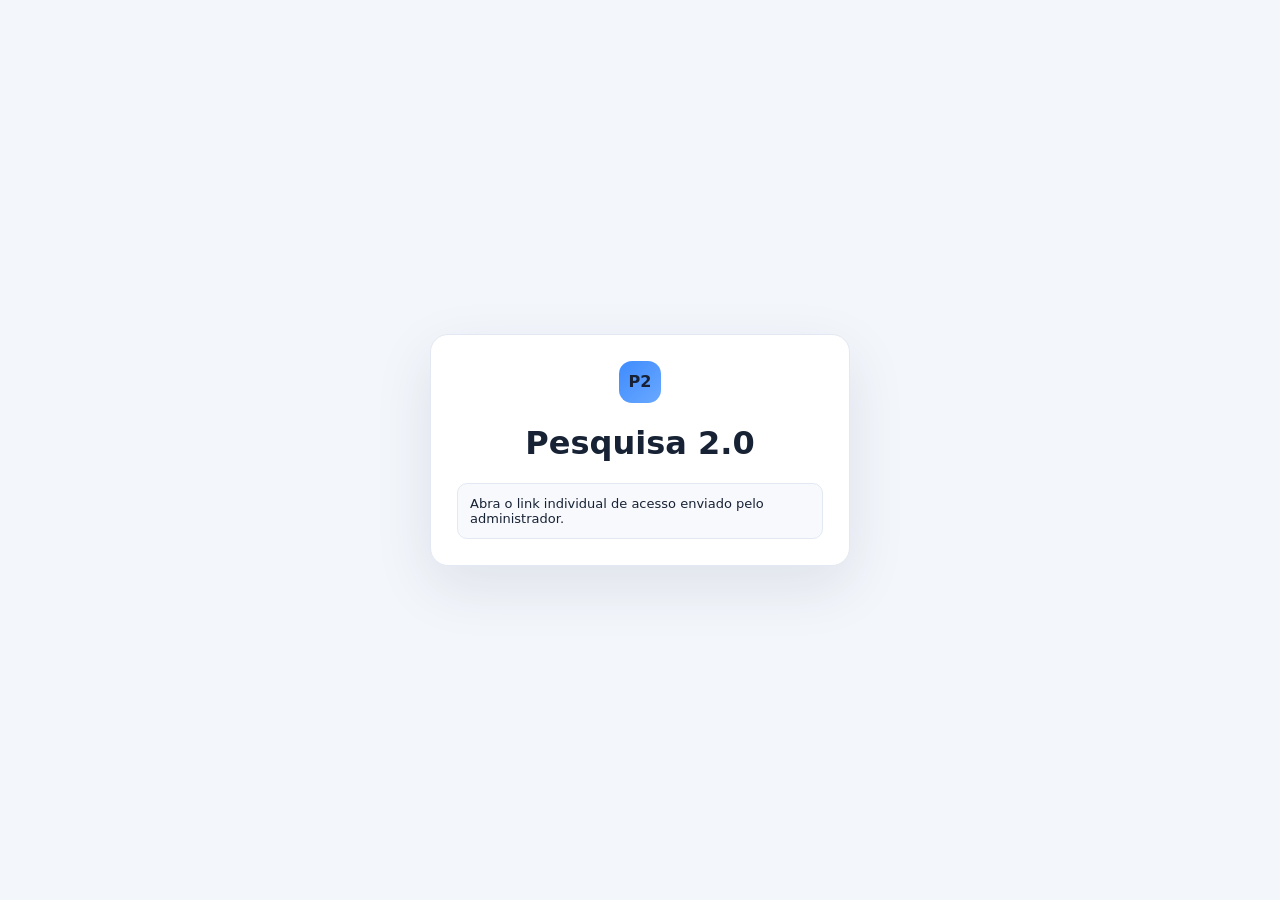
<file: index.html>
<!doctype html>
<html lang="pt-BR">
<head>
<meta charset="utf-8">
<meta name="viewport" content="width=device-width,initial-scale=1,viewport-fit=cover">
<meta name="theme-color" content="#0b1f3a">
<meta name="description" content="Pesquisa 2.0 — gestão de pesquisa de campo">
<link rel="manifest" href="./manifest.webmanifest">
<link rel="icon" href="./icon-192.svg" type="image/svg+xml">
<title>Pesquisa 2.0</title>
<style>
:root{--nav:#0b1f3a;--accent:#2f7cf6;--bg:#f3f6fb;--card:#fff;--text:#172235;--muted:#718096;--line:#e3e9f2;--ok:#168a52;--danger:#d64545}
*{box-sizing:border-box}html,body{margin:0;min-height:100%;font-family:system-ui,-apple-system,Segoe UI,sans-serif;background:var(--bg);color:var(--text)}button,input,select{font:inherit}.app{display:flex;min-height:100vh}.side{width:250px;background:linear-gradient(180deg,var(--nav),#07172c);color:#fff;position:fixed;inset:0 auto 0 0;padding:16px 12px;z-index:20;overflow:auto}.brand{display:flex;gap:10px;align-items:center;padding:8px 8px 20px}.logo{width:42px;height:42px;border-radius:13px;background:linear-gradient(135deg,#3f8cff,#69a8ff);display:grid;place-items:center;font-weight:900;flex:none}.brand small{display:block;color:#9db0c9;font-size:11px}.menu-toggle{display:none;margin-left:auto;background:#ffffff18;color:#fff;border:0;border-radius:9px;padding:8px}.nav{display:grid;gap:5px}.nav button{background:transparent;color:#cbd7e8;text-align:left;border:0;padding:12px;border-radius:11px;font-size:14px;cursor:pointer}.nav button:hover,.nav button.active{background:#ffffff19;color:#fff}.main{margin-left:250px;flex:1;min-width:0}.top{min-height:72px;background:#fff;border-bottom:1px solid var(--line);display:flex;align-items:center;justify-content:space-between;gap:15px;padding:12px 24px;position:sticky;top:0;z-index:10}.top h1{margin:0;font-size:20px}.top p{margin:3px 0 0;color:var(--muted);font-size:12px}.content{padding:22px;max-width:1450px;margin:auto}.grid{display:grid;gap:15px}.kpis{grid-template-columns:repeat(4,minmax(0,1fr))}.two{grid-template-columns:repeat(2,minmax(0,1fr))}.card{background:var(--card);border:1px solid var(--line);border-radius:16px;padding:18px;box-shadow:0 8px 25px #1027440d}.kpi{display:flex;justify-content:space-between}.value{font-size:30px;font-weight:850;margin-top:5px}.muted{color:var(--muted)}.btn{border:0;border-radius:10px;padding:10px 14px;background:#edf2f8;color:#243650;cursor:pointer}.btn:hover{filter:brightness(.98)}.primary{background:var(--accent);color:#fff}.success{background:#eaf8f1;color:#147347}.danger{background:#fff0f0;color:#a42f2f}.small{padding:7px 9px;font-size:12px}.actions{display:flex;flex-wrap:wrap;gap:8px;align-items:center}.formgrid{display:grid;grid-template-columns:repeat(2,minmax(0,1fr));gap:12px}.field label{display:block;font-size:12px;font-weight:700;margin-bottom:6px}.field input,.field select{width:100%;padding:11px;border:1px solid #d6dfeb;border-radius:10px;background:#fff;outline:none}.field input:focus,.field select:focus{border-color:var(--accent)}.table{overflow:auto;border:1px solid var(--line);border-radius:12px}.table table{width:100%;min-width:680px;border-collapse:collapse}.table th,.table td{padding:11px;border-bottom:1px solid var(--line);text-align:left;font-size:13px;vertical-align:middle}.table th{background:#f8fafc;color:#596a82;white-space:nowrap}.table tr:last-child td{border-bottom:0}.tag{padding:4px 8px;border-radius:99px;background:#eef4ff;color:#245aa8;font-size:11px;white-space:nowrap}.tag.ok{background:#eaf8f1;color:#147347}.notice{padding:12px;border-radius:10px;background:#f7f9fc;border:1px solid var(--line);font-size:13px}.notice.ok{background:#eaf8f1;border-color:#bfe8d2}.notice.err{background:#fff0f0;border-color:#ffd0d0;color:#a42f2f}.login{min-height:100vh;display:grid;place-items:center;padding:20px}.loginbox{width:min(420px,100%);background:#fff;border:1px solid var(--line);border-radius:18px;padding:26px;box-shadow:0 20px 60px #10274418}.loginbox h1{text-align:center}.loginbox .logo{margin:auto}.loginbox .field{margin-top:18px}.empty{padding:25px;text-align:center;color:var(--muted)}a.btn{text-decoration:none;display:inline-block}
@media(max-width:900px){.side{width:78px}.brand{justify-content:center}.brand>div:not(.logo){display:none}.nav button span{display:none}.nav button{text-align:center;font-size:19px}.main{margin-left:78px}.content{padding:15px}.kpis{grid-template-columns:repeat(2,minmax(0,1fr))}.two{grid-template-columns:1fr}.top{padding:11px 14px}.top .hint{display:none}.top .actions .btn:not(.primary){display:none}}
@media(max-width:620px){.side{width:0;padding:0;overflow:visible;background:transparent}.side.open{width:250px;padding:14px 12px;background:linear-gradient(180deg,var(--nav),#07172c)}.side.open .brand>div:not(.logo),.side.open .nav button span{display:block}.side.open .nav button{text-align:left;font-size:14px}.side.open .menu-toggle{display:block}.menu-toggle{display:block;position:fixed;left:9px;top:12px;z-index:30}.main{margin-left:0}.top{padding-left:55px}.content{padding:11px}.kpis{grid-template-columns:1fr 1fr}.formgrid{grid-template-columns:1fr}.card{padding:14px}.top h1{font-size:17px}.top p{font-size:11px}.top .tag{display:none}.top .actions .primary{padding:8px 10px;font-size:12px}.table table{min-width:620px}}
</style>
<link rel="stylesheet" href="./mobile.css">
</head>
<body><div id="app"></div>
<script>
const API="https://oqqksddzwrlkqnfpfshu.supabase.co/functions/v1/field-access";
const SUPABASE_URL="https://oqqksddzwrlkqnfpfshu.supabase.co";
const SUPABASE_PUBLISHABLE_KEY="sb_publishable_LcbvvhUPtobriosgVhL6GA_Akrvs8rF";
const urlParams=new URLSearchParams(location.search),requestedRole=urlParams.get("perfil")||"";let token=urlParams.get("access")||"",session=localStorage.p20_session||"",access=JSON.parse(localStorage.p20_access||"null"),data={locations:[],sections:[],assignments:[],researchers:[],sectors:[],links:[],importedBase:[]},deferredInstallPrompt=null,currentPage="",autoRefreshTimer=null,editingAssignmentId=null,pendingDeleteRequestId=null;
window.addEventListener("beforeinstallprompt",e=>{e.preventDefault();deferredInstallPrompt=e;document.dispatchEvent(new Event("p20-install-ready"))});
const $=id=>document.getElementById(id),esc=v=>String(v??"").replaceAll("&","&amp;").replaceAll("<","&lt;").replaceAll(">","&gt;").replaceAll('"',"&quot;").replaceAll("'","&#039;");
const wa=t=>"https://wa.me/?text="+encodeURIComponent(t);
async function api(action,body={},auth=true){const h={"Content-Type":"application/json"};if(auth&&session)h["x-field-session"]=session;const endpoint=(action==="import_database"||action==="list_imported_base")?"https://oqqksddzwrlkqnfpfshu.supabase.co/functions/v1/field-import":API;const r=await fetch(endpoint,{method:"POST",headers:h,cache:"no-store",body:JSON.stringify({action,...body,_v:Date.now()})});const ct=r.headers.get("content-type")||"";let j={};if(!ct.includes("application/json"))throw Error("O servidor retornou uma resposta inválida. Atualize a página e tente novamente.");try{j=await r.json()}catch{throw Error("O servidor retornou JSON inválido.")}if(!r.ok)throw Error(j.error||"Erro no servidor");return j}
async function geoData(){if(!session)return null;const r=await fetch(SUPABASE_URL+"/rest/v1/rpc/field_geo_data",{method:"POST",headers:{"Content-Type":"application/json","apikey":SUPABASE_PUBLISHABLE_KEY,"Authorization":"Bearer "+SUPABASE_PUBLISHABLE_KEY},cache:"no-store",body:JSON.stringify({p_session:session})});const j=await r.json().catch(()=>({}));if(!r.ok)throw Error(j.message||j.error||"Não foi possível carregar a base geográfica.");return j}
async function load(){data=await api("list_data",{});if(access?.role==="admin"){try{data.links=(await api("list_links")).links||[]}catch{data.links=[]}}try{const g=await geoData();if(g?.locations)data.locations=g.locations;if(access?.role==="admin"||access?.role==="researcher")data.importedBase=g?.importedBase||[]}catch{if(access?.role==="admin"||access?.role==="researcher"){try{data.importedBase=(await api("list_imported_base")).rows||[]}catch{data.importedBase=[]}}}}
function login(){document.body.innerHTML='<div class="login"><div class="loginbox"><div class="logo">P2</div><h1>Pesquisa 2.0</h1><p class="muted" style="text-align:center">Acesso seguro à pesquisa de campo</p><div id="lm"></div><div class="field"><label>Senha de acesso</label><input id="pw" type="password" value="1234"></div><br><button class="btn primary" style="width:100%" onclick="enter()">Entrar</button></div></div>';$("pw")?.addEventListener("keydown",e=>{if(e.key==="Enter")enter()})}
async function enter(){try{let j=await api("login",{link_token:token,password:$("pw").value},false);if(requestedRole&&j.access?.role!==requestedRole)throw Error("Este link é de "+(requestedRole==="researcher"?"Pesquisador":requestedRole==="director"?"Diretoria de Pesquisa":"Administrador de Pesquisa")+" e não corresponde ao acesso retornado pelo servidor.");session=j.session_token;access=j.access;localStorage.p20_session=session;localStorage.p20_access=JSON.stringify(access);localStorage.p20_link_token=token;if(access.role==="director")localStorage.p20_director_access=token;await load();goHome();startAutoRefresh()}catch(e){$("lm").innerHTML='<div class="notice err">'+esc(e.message)+"</div>"}}
function goHome(){if(access?.role==="researcher")render("cadastro");else if(access?.role==="director")render("diretoria");else render("dashboard")}
function pagesForRole(role){if(role==="admin")return ["dashboard","cadastro","setores","relatorios","pesquisadores","diretoria","importar"];if(role==="director")return ["diretoria","relatorios"];if(role==="researcher")return ["cadastro"];return []}
function goHomeOrLast(){const role=access?.role||"";let last="";try{last=localStorage.getItem("p20_last_page")||""}catch{}if(last&&pagesForRole(role).includes(last))return render(last);goHome()}
function k(t,v,i){return '<div class="card kpi"><div><div class="muted">'+t+'</div><div class="value">'+v+'</div></div><div style="font-size:24px">'+i+'</div></div>'}
function applyRoleManifest(role){const map={admin:["./manifest-admin.webmanifest","./icon-admin-192.svg","#0b1f3a"],director:["./manifest-diretoria.webmanifest","./icon-diretoria-192.svg","#168a52"],researcher:["./manifest-pesquisador.webmanifest","./icon-pesquisador-192.svg","#d88a00"]};const cfg=map[role];if(!cfg)return;const ml=document.querySelector('link[rel="manifest"]');if(ml&&ml.getAttribute("href")!==cfg[0])ml.setAttribute("href",cfg[0]);const il=document.querySelector('link[rel="icon"]');if(il&&il.getAttribute("href")!==cfg[1])il.setAttribute("href",cfg[1]);const tm=document.querySelector('meta[name="theme-color"]');if(tm)tm.setAttribute("content",cfg[2])}
function shell(title,sub,body,active){const role=access?.role||"",label=role==="admin"?"Administrador":role==="director"?"Diretoria":"Pesquisador";applyRoleManifest(role);let nav="";
if(role==="admin")nav='<button class="'+(active==="dashboard"?"active":"")+'" onclick="render(\'dashboard\')">▦ <span>Dashboard</span></button><button class="'+(active==="cadastro"?"active":"")+'" onclick="render(\'cadastro\')">＋ <span>Novo cadastro</span></button><button class="'+(active==="setores"?"active":"")+'" onclick="render(\'setores\')">◉ <span>Setores e sessões</span></button><button class="'+(active==="relatorios"?"active":"")+'" onclick="render(\'relatorios\')">▤ <span>Relatórios</span></button><button class="'+(active==="pesquisadores"?"active":"")+'" onclick="render(\'pesquisadores\')">♙ <span>Pesquisadores</span></button><button class="'+(active==="diretoria"?"active":"")+'" onclick="render(\'diretoria\')">⌂ <span>Diretoria</span></button><button class="'+(active==="importar"?"active":"")+'" onclick="render(\'importar\')">⇧ <span>Importar base</span></button>';
else if(role==="director")nav='<button class="active" onclick="render(\'diretoria\')">⌂ <span>Diretoria</span></button><button onclick="render(\'relatorios\')">▤ <span>Relatórios</span></button>';
else nav='<button class="active" onclick="render(\'cadastro\')">＋ <span>Cadastro</span></button>';
const pendingCount=(role==="admin"||role==="director")?(data.assignments||[]).filter(a=>a.delete_requested).length:0;
const pendingBanner=pendingCount?('<div class="notice" style="background:#fff3cd;border:1px solid #ffe58f;color:#7a5900;margin:0;border-radius:0;padding:10px 24px;font-weight:700;cursor:pointer" onclick="render(\'relatorios\')">⏳ '+pendingCount+' pedido(s) de exclusão aguardando sua análise — toque para ver</div>'):"";
document.body.innerHTML='<div class="app"><aside class="side"><div class="brand"><div class="logo">P2</div><div><b>Pesquisa 2.0</b><small>Pesquisa de campo</small></div><button class="menu-toggle" type="button" aria-label="Abrir menu" onclick="this.closest(\'.side\').classList.toggle(\'open\')">☰</button></div><nav class="nav">'+nav+'</nav><div style="margin-top:25px"><button class="nav button" onclick="logout()">↪ <span>Sair</span></button></div></aside><main class="main"><header class="top"><div><h1>'+title+'</h1><p>'+sub+'</p></div><div class="actions"><span class="tag">'+label+'</span><button class="btn" onclick="location.reload()">↻ Atualizar</button><button class="btn primary" onclick="installApp()">▣ Instalar '+label+'</button></div></header>'+pendingBanner+'<section class="content">'+body+'</section></main></div>'}
function installApp(){if(window.parent!==window&&typeof window.parent.__p20Install==="function"){window.parent.__p20Install();return}if(deferredInstallPrompt){deferredInstallPrompt.prompt();deferredInstallPrompt.userChoice.finally(()=>deferredInstallPrompt=null);return}alert("Abra o menu do navegador e escolha “Instalar app” ou “Adicionar à tela de início”.")}
function render(p){document.querySelector(".side")?.classList.remove("open");currentPage=p;try{localStorage.setItem("p20_last_page",p)}catch{}if(p==='dashboard')return dashboard();if(p==='cadastro')return cadastro();if(p==='setores')return setores();if(p==='relatorios')return relatorios();if(p==='pesquisadores')return pesquisadores();if(p==='diretoria')return diretoria();if(p==='importar')return importar();if(p==='entrevista')return entrevista()}
function dashboard(){shell('Dashboard','Visão geral da operação de campo','<div class="grid kpis">'+k('Cadastros',data.assignments.length,'✓')+k('Setores',data.sectors.length,'▦')+k('Escolas',data.locations.length,'⌂')+k('Sessões',data.sections.length,'◉')+'</div><br><div class="grid two"><div class="card"><h2>Pesquisa 2.0</h2><p class="muted">Gestão de pesquisadores, escolas, zonas e sessões.</p><br><div class="actions"><button class="btn primary" onclick="render(\'cadastro\')">＋ Novo cadastro</button><button class="btn" onclick="render(\'setores\')">Abrir setores e sessões</button></div></div><div class="card"><h2>Regra de alocação</h2><p>Máximo de <b>2 pessoas por sessão</b>: uma no período da manhã e uma no período da tarde.</p></div></div>','dashboard')}
function cadastro(){
editingAssignmentId=null;
const sections=data.sections||[],role=access?.role||"admin";
const opts=sections.map(s=>{const l=data.locations.find(x=>x.id===s.polling_location_id);return "<option value=\""+esc(s.id)+"\" data-zona=\""+esc(l?.zone||s.zone||"")+"\" data-escola=\""+esc(l?.school_name||"")+"\" data-sessao=\""+esc(s.section)+"\" data-sector=\""+esc(l?.sector_id||"")+"\" data-regiao=\""+esc(l?.region||"")+"\" data-cidade=\""+esc(l?.city||"")+"\" data-bairro=\""+esc(l?.neighborhood||"")+"\" data-endereco=\""+esc(l?.address||"")+"\">"+esc(s.section)+" — Zona "+esc(l?.zone||s.zone||"")+" — "+esc(l?.school_name||"")+"</option>"}).join("");
const researchers=(role==="admin"||role==="researcher")?(data.researchers||[]).map(r=>"<option value=\""+esc(r.id)+"\" data-sector=\""+esc(r.sector_id||"")+"\">"+esc(r.full_name)+" — "+esc(data.sectors.find(s=>s.id===r.sector_id)?.name||"")+"</option>").join(""):"";
const researcherField=(role==="admin"||role==="researcher")?"<div class=\"field\"><label>Pesquisador responsável *</label><select id=\"cr\" onchange=\"filterSections();renderCadImportedBase();renderCadProgress()\"><option value=\"\">Selecione o pesquisador</option>"+researchers+"</select><small class=\"muted\">"+(role==="admin"?"Selecione primeiro o pesquisador: os filtros e as listas abaixo mostrarão somente o setor dele.":"Você pode escolher somente pesquisadores do seu setor.")+"</small></div>":"";
const emptyNotice=(role==="researcher"&&!sections.length)?"<div class=\"notice\" style=\"margin-bottom:14px\">Nenhuma escola/sessão foi importada ainda para o seu setor. A lista é sincronizada automaticamente assim que o administrador importar a planilha — ou toque em “↻ Atualizar” no topo da tela.</div>":"";
const resultHint=(role==="admin"||role==="researcher")?"Sessão é obrigatória. Região, cidade, bairro, zona, escola e endereço funcionam como filtros automáticos. Selecione primeiro o pesquisador acima para limitar ao setor dele.":"Sessão é obrigatória. Região, cidade, bairro, zona, escola e endereço funcionam como filtros automáticos.";
shell("Novo cadastro","Use os dados da base para localizar a sessão. Ao filtrar por bairro, por exemplo, “Aeroporto”, somente escolas desse bairro aparecem.",
"<div class=\"card\">"+emptyNotice+"<div id=\"cm\"></div><div class=\"formgrid\">"+
"<div class=\"field\"><label>Nome da pessoa *</label><input id=\"cn\" placeholder=\"Nome completo\"></div>"+
"<div class=\"field\"><label>Telefone</label><input id=\"cp\" inputmode=\"tel\" placeholder=\"Telefone\"></div>"+
researcherField+
"<div class=\"field\"><label>Buscar região</label><input id=\"cg\" placeholder=\"Ex.: Centro\" oninput=\"filterSections()\"></div>"+
"<div class=\"field\"><label>Buscar cidade</label><input id=\"cc\" placeholder=\"Ex.: Aracaju\" oninput=\"filterSections()\"></div>"+
"<div class=\"field\"><label>Buscar bairro</label><input id=\"cbairro\" placeholder=\"Ex.: Aeroporto\" oninput=\"filterSections()\"></div>"+
"<div class=\"field\"><label>Buscar endereço</label><input id=\"cend\" placeholder=\"Rua, avenida ou número\" oninput=\"filterSections()\"></div>"+
"<div class=\"field\"><label>Buscar zona</label><input id=\"cz\" placeholder=\"Ex.: 3\" oninput=\"filterSections()\"></div>"+
"<div class=\"field\"><label>Buscar escola</label><input id=\"ce\" placeholder=\"Digite parte do nome\" oninput=\"filterSections()\"></div>"+
"<div class=\"field\"><label>Buscar sessão</label><input id=\"csBusca\" inputmode=\"text\" placeholder=\"Ex.: 103\" oninput=\"filterSections()\"></div>"+
"<div class=\"field\"><label>Resultado — clique para selecionar a sessão *</label><select id=\"cs\" size=\"6\" onchange=\"selectSectionOption()\">"+opts+"</select><small class=\"muted\">"+resultHint+"</small></div>"+
"<div class=\"field\"><label>Período *</label><select id=\"ct\"><option value=\"morning\">Manhã</option><option value=\"afternoon\">Tarde</option></select></div>"+
"</div><br><button id=\"cadSubmitBtn\" class=\"btn primary\" onclick=\"createA()\">Cadastrar</button></div><div id=\"cadProgress\"></div><div id=\"cadImportedBase\"></div>","cadastro");
initResearcherSelector();
filterSections();
renderCadImportedBase();
renderCadProgress();
}
function filterSections(){
const sel=$("cs");if(!sel)return;
const normalizeSearch=v=>String(v??"").normalize("NFD").replace(/[̀-ͯ]/g,"").toLowerCase().trim();
const session=normalizeSearch($("csBusca")?.value||"");
const zone=normalizeSearch($("cz")?.value||"");
const region=normalizeSearch($("cg")?.value||"");
const city=normalizeSearch($("cc")?.value||"");
const neighborhood=normalizeSearch($("cbairro")?.value||"");
const address=normalizeSearch($("cend")?.value||"");
const school=normalizeSearch($("ce")?.value||"");
const crSel=$("cr");
const researcherSector=(crSel&&crSel.value)?String(crSel.selectedOptions?.[0]?.dataset.sector||""):null;
const currentValue=sel.value;
const hasResearcher=!!(crSel&&crSel.value);
const filtered=(data.sections||[]).map(s=>{
const l=(data.locations||[]).find(x=>x.id===s.polling_location_id)||{};
return {s,l};
}).filter(({s,l})=>{
const matchesText=(!session||normalizeSearch(s.section).includes(session))
&&(!region||normalizeSearch(l.region).includes(region))
&&(!city||normalizeSearch(l.city).includes(city))
&&(!neighborhood||normalizeSearch(l.neighborhood).includes(neighborhood))
&&(!zone||normalizeSearch(l.zone||s.zone).includes(zone))
&&(!address||normalizeSearch(l.address).includes(address))
&&(!school||normalizeSearch(l.school_name).includes(school));
const matchesSector=hasResearcher?String(l.sector_id||"")===researcherSector:false;
return matchesText&&matchesSector;
});
sel.innerHTML=filtered.map(({s,l})=>"<option value=\""+esc(s.id)+"\" data-zona=\""+esc(l.zone||s.zone||"")+"\" data-escola=\""+esc(l.school_name||"")+"\" data-sessao=\""+esc(s.section||"")+"\" data-sector=\""+esc(l.sector_id||"")+"\" data-regiao=\""+esc(l.region||"")+"\" data-cidade=\""+esc(l.city||"")+"\" data-bairro=\""+esc(l.neighborhood||"")+"\" data-endereco=\""+esc(l.address||"")+"\">"+esc(s.section)+" — Zona "+esc(l.zone||s.zone||"")+" — "+esc(l.school_name||"")+"</option>").join("");
if(currentValue&&[...sel.options].some(o=>o.value===currentValue))sel.value=currentValue;
const hint=sel.parentElement?.querySelector("small.muted");
if(hint)hint.textContent=!hasResearcher?"Selecione o pesquisador responsável para ver os resultados.":(filtered.length?(filtered.length+" sessão(ões) encontrada(s) com os filtros informados."):"Nenhuma sessão encontrada com os filtros informados.");
}
function renderImportedBaseTable(rows,title){
return "<div class=\"card\" style=\"margin-top:16px\"><h2>"+esc(title)+"</h2><p class=\"muted\">"+rows.length+" linha(s)"+(rows[0]?.source_filename?" — arquivo: "+esc(rows[0].source_filename):"")+"</p>"+dynamicImportTable(rows,"",100)+"</div>";
}
function renderCadImportedBase(){
const box=$("cadImportedBase");if(!box)return;
const role=access?.role||"admin";
const all=data.importedBase||[];
if(role==="researcher"){
box.innerHTML=all.length?renderImportedBaseTable(all,'Lista importada do seu setor'):'';
return;
}
if(role!=="admin"){box.innerHTML='';return}
const crSel=$("cr");
const rid=crSel?.value||"";
if(!rid){box.innerHTML='';return}
const researcher=(data.researchers||[]).find(x=>x.id===rid);
const sectorName=(data.sectors||[]).find(s=>s.id===researcher?.sector_id)?.name||"";
const rows=sectorName?all.filter(r=>String(r.sector||"").trim().toLowerCase()===sectorName.trim().toLowerCase()):[];
const label='Lista importada do setor de '+(researcher?.full_name||'')+' ('+sectorName+')';
box.innerHTML=rows.length?renderImportedBaseTable(rows,label):'<div class="notice" style="margin-top:16px">Nenhuma linha importada encontrada para o setor "'+esc(sectorName)+'".</div>';
}
function renderCadProgress(){
const box=$("cadProgress");if(!box)return;
const role=access?.role||"admin";
let researcher=null;
if(role==="researcher"){
const myAccess=access?.id||"";
researcher=(data.researchers||[]).find(r=>r.access_link_id===myAccess)||null;
}else if(role==="admin"){
const crSel=$("cr"),rid=crSel?.value||"";
researcher=(data.researchers||[]).find(x=>x.id===rid)||null;
}else{box.innerHTML='';return}
if(!researcher){box.innerHTML='';return}
const mine=(data.assignments||[]).filter(a=>a.researcher_id===researcher.id).sort((x,y)=>new Date(y.created_at)-new Date(x.created_at));
const sectorSections=role==="researcher"?(data.sections||[]).length:(data.sections||[]).filter(sec=>{const l=data.locations.find(x=>x.id===sec.polling_location_id);return l?.sector_id===researcher.sector_id}).length;
const target=sectorSections*2;
const pct=target?Math.min(100,Math.round(mine.length/target*100)):0;
const rowsHtml=mine.map(a=>{const sec=(data.sections||[]).find(x=>x.id===a.section_id),l=data.locations.find(x=>x.id===sec?.polling_location_id);let actionsHtml;if(a.delete_requested){const motivo=a.delete_reason==='typo'?'Erro de digitação':(a.delete_reason==='wont_return'?'Não vota':(a.delete_reason||''));actionsHtml='<div class="actions"><span class="notice" style="padding:4px 8px;display:inline-block">⏳ Pedido de exclusão — '+esc(motivo)+'</span> '+(role==='researcher'?'<button class="btn small" onclick="cancelDeletionRequest(\''+esc(a.id)+'\')">Cancelar pedido</button>':'<button class="btn danger small" onclick="resolveDeletionRequest(\''+esc(a.id)+'\',true)">✔ Excluir agora</button> <button class="btn small" onclick="resolveDeletionRequest(\''+esc(a.id)+'\',false)">✕ Negar pedido</button>')+'</div>'}else if(pendingDeleteRequestId===a.id){actionsHtml='<div class="actions"><span class="muted">Motivo da exclusão:</span> <button class="btn small" onclick="confirmRequestDeletion(\''+esc(a.id)+'\',\'typo\')">Erro de digitação</button> <button class="btn small" onclick="confirmRequestDeletion(\''+esc(a.id)+'\',\'wont_return\')">Não vota</button> <button class="btn small" onclick="cancelRequestDeletionUI()">Cancelar</button></div>'}else{actionsHtml='<div class="actions"><button class="btn small" onclick="startEditAssignment(\''+esc(a.id)+'\')">✎ Editar</button> '+(role==='researcher'?'<button class="btn danger small" onclick="startRequestDeletion(\''+esc(a.id)+'\')">🗑 Pedir exclusão</button>':'<button class="btn danger small" onclick="removeMyAssignment(\''+esc(a.id)+'\')">🗑 Excluir</button>')+'</div>'}return '<tr><td>'+esc(a.person_name)+'</td><td>'+esc(a.phone||'')+'</td><td>'+esc(sec?.section||'')+' — '+esc(l?.school_name||'')+'</td><td>'+esc(a.period==='morning'?'Manhã':'Tarde')+'</td><td>'+actionsHtml+'</td></tr>'}).join('');
box.innerHTML='<div class="card" style="margin-top:16px"><h2>'+(role==="admin"?'Cadastros de '+esc(researcher.full_name):'Meus cadastros')+'</h2><p class="muted">'+mine.length+' cadastro(s)'+(target?' de uma meta estimada de '+target+' ('+pct+'%) — '+sectorSections+' sessão(ões) no setor × 2 pessoas':'')+'</p>'+(target?'<div style="background:#edf2f8;border-radius:8px;height:10px;overflow:hidden;margin:8px 0 14px"><div style="background:var(--accent);height:100%;width:'+pct+'%"></div></div>':'')+(mine.length?'<div class="table"><table><tr><th>Nome</th><th>Telefone</th><th>Sessão</th><th>Período</th><th>Ações</th></tr>'+rowsHtml+'</table></div>':'<div class="notice">Nenhum cadastro feito ainda.</div>')+'</div>';
}
function startEditAssignment(id){
const a=(data.assignments||[]).find(x=>x.id===id);if(!a)return;
editingAssignmentId=id;
$("cn").value=a.person_name||'';
$("cp").value=a.phone||'';
$("ct").value=a.period||'morning';
$("cm").innerHTML='<div class="notice">Editando cadastro de <b>'+esc(a.person_name)+'</b>. Altere o que precisar e toque em <b>Salvar edição</b>. <a href="#" onclick="cancelEditAssignment();return false">Cancelar edição</a></div>';
updateCadastroButton();
$("cn").scrollIntoView({behavior:'smooth',block:'center'});
}
function cancelEditAssignment(){
editingAssignmentId=null;
if($("cn"))$("cn").value='';
if($("cp"))$("cp").value='';
if($("ct"))$("ct").value='morning';
if($("cm"))$("cm").innerHTML='';
updateCadastroButton();
}
function updateCadastroButton(){
const btn=$("cadSubmitBtn");if(!btn)return;
btn.textContent=editingAssignmentId?'Salvar edição':'Cadastrar';
}
async function removeMyAssignment(id){
if(!confirm('Excluir este cadastro? Essa ação não pode ser desfeita.'))return;
try{
await api('delete_assignment',{id});
await load();
if(editingAssignmentId===id)cancelEditAssignment();
renderCadProgress();
renderCadImportedBase();
$("cm").innerHTML='<div class="notice ok">Cadastro excluído.</div>';
}catch(e){
$("cm").innerHTML='<div class="notice err">'+esc(e.message)+'</div>';
if(e.message==='Cadastro não encontrado.'){await load();renderCadProgress();renderCadImportedBase()}
}
}
function startRequestDeletion(id){pendingDeleteRequestId=id;renderCadProgress()}
function cancelRequestDeletionUI(){pendingDeleteRequestId=null;renderCadProgress()}
async function confirmRequestDeletion(id,reason){
try{
await api('request_deletion',{id,reason});
pendingDeleteRequestId=null;
await load();
renderCadProgress();
if($("cm"))$("cm").innerHTML='<div class="notice ok">Pedido de exclusão enviado ao administrador.</div>';
}catch(e){
pendingDeleteRequestId=null;
if($("cm"))$("cm").innerHTML='<div class="notice err">'+esc(e.message)+'</div>';
if(e.message==='Cadastro não encontrado.'){await load()}
renderCadProgress();
}
}
async function cancelDeletionRequest(id){
try{
await api('cancel_deletion_request',{id});
await load();
renderCadProgress();
if($("cm"))$("cm").innerHTML='<div class="notice ok">Pedido de exclusão cancelado.</div>';
}catch(e){if($("cm"))$("cm").innerHTML='<div class="notice err">'+esc(e.message)+'</div>'}
}
async function resolveDeletionRequest(id,approve){
if(approve&&!confirm('Confirma a exclusão definitiva deste cadastro?'))return;
try{
await api('resolve_deletion_request',{id,approve});
await load();
renderCadProgress();
if(typeof render==='function'&&currentPage==='relatorios')render('relatorios');
}catch(e){alert(e.message||'Não foi possível concluir a ação.')}
}

function selectSectionOption(){
const sel=$("cs");const o=sel?.selectedOptions?.[0];if(!o)return;
$("csBusca").value=o.dataset.sessao||"";
$("cz").value=o.dataset.zona||"";
$("ce").value=o.dataset.escola||"";
if($("cg"))$("cg").value=o.dataset.regiao||"";
if($("cc"))$("cc").value=o.dataset.cidade||"";
if($("cbairro"))$("cbairro").value=o.dataset.bairro||"";
if($("cend"))$("cend").value=o.dataset.endereco||"";
filterSections();
const selected=[...sel.options].find(x=>x.value===o.value);if(selected)selected.hidden=false;
}
function initResearcherSelector(){
const st=stateForCadastro(),rs=$("cr");if(!rs)return;
const current=rs.value;
[...rs.options].forEach(o=>o.hidden=false);
if(st.role==="admin"){
  if(current&&[...rs.options].some(o=>o.value===current))rs.value=current;
  return;
}
if(st.role!=="researcher")return;
const myAccess=st.access?.id||access?.id||"",mine=(st.data.researchers||[]).find(r=>r.access_link_id===myAccess);
if(mine&&[...rs.options].some(o=>o.value===mine.id))rs.value=mine.id;
else if(current&&[...rs.options].some(o=>o.value===current))rs.value=current;
else if(rs.options.length>1)rs.value=rs.options[1].value;
}
function stateForCadastro(){const st=window.p20State?window.p20State():null;return st?{data:st.data,role:st.access?.role||"",access:st.access||null}:{data,role:access?.role||"",access};}
async function createA(){
try{
const name=$("cn").value.trim(),phone=$("cp").value.trim(),period=$("ct").value,st=stateForCadastro();
if(!name)throw Error("Informe o nome da pessoa.");
if(editingAssignmentId){
await api("update_assignment",{id:editingAssignmentId,person_name:name,phone,period});
await load();
editingAssignmentId=null;
$("cn").value='';$("cp").value='';$("ct").value='morning';
updateCadastroButton();
renderCadProgress();
$("cm").innerHTML='<div class="notice ok">Cadastro atualizado com sucesso.</div>';
return;
}
const sid=$("cs").value;
if(!sid)throw Error("Selecione uma sessão no resultado da busca.");
if((st.role==="admin"||st.role==="researcher")&&!$("cr")?.value)throw Error("Selecione o pesquisador responsável.");
const body={person_name:name,phone,section_id:sid,period};
if(st.role==="admin"||st.role==="researcher")body.researcher_id=$("cr").value;
await api("create_assignment",body);
await load();
$("cn").value='';$("cp").value='';$("csBusca").value='';$("cz").value='';$("ce").value='';$("ct").value='morning';
const csSel=$("cs");if(csSel)csSel.selectedIndex=-1;
filterSections();
renderCadImportedBase();
renderCadProgress();
$("cm").innerHTML='<div class="notice ok">Cadastro realizado com sucesso. Pronto para o próximo.</div>';
}catch(e){
$("cm").innerHTML='<div class="notice err">'+esc(e.message)+'</div>';
if(e.message==='Cadastro não encontrado.'){editingAssignmentId=null;if($("cn"))$("cn").value='';if($("cp"))$("cp").value='';if($("ct"))$("ct").value='morning';updateCadastroButton();await load();renderCadProgress();renderCadImportedBase()}
}
}
function setores(){let rows=(data.sectors||[]).map(s=>{let loc=data.locations.filter(l=>l.sector_id===s.id),ids=data.sections.filter(x=>loc.some(l=>l.id===x.polling_location_id));return '<tr><td>'+esc(s.name)+'</td><td>'+esc(s.code||'')+'</td><td>'+loc.length+'</td><td>'+ids.length+'</td><td><button class="btn small" onclick="setor(\''+esc(s.id)+'\')">Abrir</button> <button class="btn danger small" onclick="deleteSector(\''+esc(s.id)+'\')">Excluir</button></td></tr>'}).join('');shell('Setores e sessões','Cadastre e gerencie os setores da pesquisa','<div class="grid two"><div class="card"><h2>Novo setor</h2><div id="sm"></div><div class="formgrid"><div class="field"><label>Nome do setor</label><input id="sn" placeholder="Ex.: Setor Norte"></div><div class="field"><label>Código do setor</label><input id="sc" placeholder="Ex.: N01"></div></div><br><button class="btn primary" onclick="createSector()">＋ Adicionar setor</button></div><div class="card"><h2>Setores cadastrados</h2><div class="table"><table><tr><th>Setor</th><th>Código</th><th>Escolas</th><th>Sessões</th><th>Ações</th></tr>'+rows+'</table></div></div></div>','setores')}
async function createSector(){try{let name=$("sn").value.trim(),code=$("sc").value.trim();if(!name)throw Error("Informe o nome do setor.");await api("create_sector",{name,code});await load();render("setores")}catch(e){$("sm").innerHTML='<div class="notice err">'+esc(e.message)+'</div>'}}
async function deleteSector(id){if(!confirm("Excluir este setor e os dados vinculados a ele?"))return;try{await api("delete_sector",{id});await load();render("setores")}catch(e){alert(e.message||"Não foi possível excluir o setor.")}}
function setor(id){let s=data.sectors.find(x=>x.id===id),loc=data.locations.filter(l=>l.sector_id===id),ids=new Set(data.sections.filter(x=>loc.some(l=>l.id===x.polling_location_id)).map(x=>x.id)),rows=data.assignments.filter(a=>ids.has(a.section_id)).map(a=>{let sec=data.sections.find(x=>x.id===a.section_id),l=data.locations.find(x=>x.id===sec?.polling_location_id),r=data.researchers.find(x=>x.id===a.researcher_id);return '<tr><td>'+esc(l?.school_name||'')+'</td><td>'+esc(l?.zone||'')+'</td><td>'+esc(sec?.section||'')+'</td><td>'+esc(a.person_name)+'</td><td>'+esc(a.phone||'')+'</td><td>'+esc(a.period==='morning'?'Manhã':'Tarde')+'</td><td>'+esc(r?.full_name||'')+'</td><td><button class="btn danger small" onclick="deleteAssignment(\''+esc(a.id)+'\')">Excluir</button></td></tr>'}).join('');shell('Setor '+esc(s?.name||''),'Detalhamento do setor','<div class="card"><button class="btn" onclick="render(\'setores\')">← Voltar</button><br><br><div class="table"><table><tr><th>Colégio</th><th>Zona</th><th>Sessão</th><th>Nome</th><th>Telefone</th><th>Período</th><th>Pesquisador</th><th>Ações</th></tr>'+rows+'</table></div></div>','setores')}
async function deleteAssignment(id){if(!confirm("Excluir este cadastro?"))return;try{await api("delete_assignment",{id});await load();render(currentPage||"setores")}catch(e){alert(e.message||"Não foi possível excluir o cadastro.")}}
function relatorios(){
const canDelete=access?.role==='admin';
const pending=(data.assignments||[]).filter(a=>a.delete_requested);
const pendingHtml=pending.length?('<div class="card" style="border:1px solid #e0a800;background:#fff8e6"><h2>⏳ Pedidos de exclusão pendentes ('+pending.length+')</h2><div class="table"><table><tr><th>Nome</th><th>Telefone</th><th>Setor</th><th>Sessão</th><th>Pesquisador</th><th>Motivo</th>'+(canDelete?'<th>Ações</th>':'')+'</tr>'+pending.map(a=>{const sec=data.sections.find(x=>x.id===a.section_id),l=data.locations.find(x=>x.id===sec?.polling_location_id),r=data.researchers.find(x=>x.id===a.researcher_id),setorName=(data.sectors||[]).find(x=>x.id===l?.sector_id)?.name||'';const motivo=a.delete_reason==='typo'?'Erro de digitação':(a.delete_reason==='wont_return'?'Não vota':(a.delete_reason||''));return '<tr><td>'+esc(a.person_name)+'</td><td>'+esc(a.phone||'')+'</td><td>'+esc(setorName)+'</td><td>'+esc(sec?.section||'')+'</td><td>'+esc(r?.full_name||'')+'</td><td>'+esc(motivo)+'</td>'+(canDelete?'<td><div class="actions"><button class="btn danger small" onclick="resolveDeletionRequest(\''+esc(a.id)+'\',true)">✔ Excluir</button> <button class="btn small" onclick="resolveDeletionRequest(\''+esc(a.id)+'\',false)">✕ Negar</button></div></td>':'')+'</tr>'}).join('')+'</table></div></div><br>'):'';
const bySector={};
(data.assignments||[]).forEach(a=>{
const s=data.sections.find(x=>x.id===a.section_id),l=data.locations.find(x=>x.id===s?.polling_location_id);
const secName=(data.sectors||[]).find(x=>x.id===l?.sector_id)?.name||'(sem setor)';
(bySector[secName]=bySector[secName]||[]).push({a,s,l});
});
const sectorNames=Object.keys(bySector).sort();
const blocks=sectorNames.map(name=>{
const items=bySector[name];
const rowsHtml=items.map(({a,s,l})=>{const r=data.researchers.find(x=>x.id===a.researcher_id);return '<tr><td>'+esc(a.person_name)+'</td><td>'+esc(a.phone||'')+'</td><td>'+esc(l?.zone||s?.zone||'')+'</td><td>'+esc(l?.school_name||'')+'</td><td>'+esc(s?.section||'')+'</td><td>'+esc(a.period==='morning'?'Manhã':'Tarde')+'</td><td>'+esc(r?.full_name||'')+'</td>'+(canDelete?'<td><button class="btn danger small" onclick="deleteAssignment(\''+esc(a.id)+'\')">Excluir</button></td>':'')+'</tr>'}).join('');
return '<div style="margin-top:14px;padding-top:14px;border-top:1px solid #eee"><h3 style="margin:0 0 8px">Setor: '+esc(name)+' — '+items.length+' cadastro(s)</h3><div class="table"><table><tr><th>Nome</th><th>Telefone</th><th>Zona</th><th>Colégio</th><th>Sessão</th><th>Período</th><th>Pesquisador</th>'+(canDelete?'<th>Ações</th>':'')+'</tr>'+rowsHtml+'</table></div></div>';
}).join('');
shell('Relatórios','Resumo e exportação dos cadastros, separados por setor',pendingHtml+'<div class="card"><div class="actions" style="justify-content:space-between"><div><h2>Cadastros</h2><p class="muted">Separados por setor para não misturar as informações.</p></div><button class="btn primary" onclick="csv()">⇩ Salvar PDF</button></div>'+(blocks||'<div class="notice" style="margin-top:14px">Nenhum cadastro realizado ainda.</div>')+'</div>','relatorios')}
function csv(){const headers=["Nome","Telefone","Setor","Região","Cidade","Bairro","Zona","Colégio","Endereço","Sessão","Período","Pesquisador"];const rows=data.assignments.map(a=>{const sec=data.sections.find(x=>x.id===a.section_id),loc=data.locations.find(x=>x.id===sec?.polling_location_id),res=data.researchers.find(x=>x.id===a.researcher_id),sector=(data.sectors||[]).find(x=>x.id===loc?.sector_id);return [a.person_name,a.phone||"",sector?.name||"",loc?.region||"",loc?.city||"",loc?.neighborhood||"",loc?.zone||sec?.zone||"",loc?.school_name||"",loc?.address||"",sec?.section||"",a.period==="morning"?"Manhã":"Tarde",res?.full_name||""]});const escPdf=v=>String(v??"").replace(/[&<>"]/g,c=>({"&":"&amp;","<":"&lt;",">":"&gt;",'"':"&quot;"}[c]));const w=window.open("","_blank");if(!w){alert("O navegador bloqueou a janela de impressão. Permita pop-ups para salvar o relatório em PDF.");return}const table="<table><thead><tr>"+headers.map(h=>"<th>"+escPdf(h)+"</th>").join("")+"</tr></thead><tbody>"+rows.map(row=>"<tr>"+row.map(v=>"<td>"+escPdf(v)+"</td>").join("")+"</tr>").join("")+"</tbody></table>";w.document.open();w.document.write("<!doctype html><html lang='pt-BR'><head><meta charset='utf-8'><title>Relatório Pesquisa 2.0</title><style>@page{size:A4 landscape;margin:12mm}*{box-sizing:border-box}body{font-family:Arial,sans-serif;color:#172235;font-size:10px}h1{font-size:18px;margin:0 0 5px}p{color:#555;margin:0 0 14px}table{width:100%;border-collapse:collapse;table-layout:auto}th,td{border:1px solid #aab4c2;padding:6px;text-align:left;vertical-align:top;overflow-wrap:anywhere}th{background:#eaf0f8;font-weight:bold}tr{break-inside:avoid}thead{display:table-header-group}@media screen{body{padding:20px}button{padding:9px 14px;margin-bottom:12px}}</style></head><body><button onclick='window.print()'>Imprimir / Salvar em PDF</button><h1>Pesquisa 2.0 — Relatório de cadastros</h1><p>Total de cadastros: "+rows.length+"</p>"+table+"<script>window.onload=()=>setTimeout(()=>window.print(),350)<\/script></body></html>");w.document.close()}
function researcherLink(r){const saved=JSON.parse(localStorage.getItem('p20_researcher_links')||'{}');return r.access_url||saved[r.id]?.url||saved[(r.full_name||'').toLowerCase()+'|'+r.sector_id]?.url||''}
function linkActions(u,label){if(!u)return '<span class="muted">Link não disponível</span>';return '<div class="actions"><button class="btn small" onclick="copyLink('+JSON.stringify(u)+')">Copiar link</button><a class="btn success small" href="'+wa('Acesso Pesquisa 2.0 — '+label+'\n'+u+'\nSenha inicial: 1234')+'" target="_blank" rel="noopener">WhatsApp</a></div>'}
async function copyLink(u){try{await navigator.clipboard.writeText(u);alert("Link copiado.")}catch{prompt("Copie o link:",u)}}
function pesquisadores(){const saved=JSON.parse(localStorage.getItem('p20_researcher_links')||'{}');let rows=(data.researchers||[]).map(r=>{let sec=data.sectors.find(s=>s.id===r.sector_id),u=researcherLink(r);return '<tr><td>'+esc(r.full_name)+'</td><td>'+esc(r.phone||saved[r.id]?.phone||'')+'</td><td>'+esc(sec?.name||'')+'</td><td>'+linkActions(u,'Pesquisador')+'</td><td><button class="btn danger small" onclick="deleteResearcher(\''+esc(r.id)+'\')">Excluir</button></td></tr>'}).join('');shell('Pesquisadores','Acessos individuais por setor','<div class="grid two"><div class="card"><h2>Novo pesquisador</h2><div id="rm"></div><div class="formgrid"><div class="field"><label>Nome</label><input id="rn"></div><div class="field"><label>Telefone</label><input id="rp" inputmode="tel"></div><div class="field"><label>Setor</label><select id="rs">'+data.sectors.map(s=>'<option value="'+esc(s.id)+'">'+esc(s.name)+'</option>').join('')+'</select></div></div><br><button id="crb" class="btn primary" onclick="createR()">Criar acesso de pesquisador</button></div><div class="card"><h2>Pesquisadores cadastrados</h2><div class="table"><table><tr><th>Nome</th><th>Telefone</th><th>Setor</th><th>Link</th><th>Ações</th></tr>'+rows+'</table></div></div></div>','pesquisadores')}
async function createR(){const b=$("crb"),name=$("rn").value.trim(),phone=$("rp").value.trim(),sector=$("rs").value;if(!name)return $("rm").innerHTML='<div class="notice err">Informe o nome do pesquisador.</div>';if(b)b.disabled=true;try{let j=await api('create_link',{role:'researcher',display_name:name,sector_id:sector,phone});let u=j.url||location.origin+location.pathname+'?access='+encodeURIComponent(j.link_token);let saved=JSON.parse(localStorage.getItem('p20_researcher_links')||'{}');let item={url:u,phone};saved[name.toLowerCase()+'|'+sector]=item;if(j.access?.id)saved[j.access.id]=item;localStorage.setItem('p20_researcher_links',JSON.stringify(saved));$("rm").innerHTML='<div class="notice ok"><b>✓ Acesso criado.</b><br><small>'+esc(u)+'</small><br><br>'+linkActions(u,'Pesquisador')+'</div>';await load();render('pesquisadores')}catch(e){$("rm").innerHTML='<div class="notice err">'+esc(e.message)+'</div>'}finally{if(b)b.disabled=false}}
async function deleteResearcher(id){if(!confirm("Excluir este pesquisador, revogar o acesso e remover as alocações dele?"))return;try{await api("delete_researcher",{id});await load();render("pesquisadores")}catch(e){alert(e.message||"Não foi possível excluir o pesquisador.")}}
function diretorioRows(){return data.sectors.map(s=>{let loc=data.locations.filter(l=>l.sector_id===s.id),ids=new Set(data.sections.filter(x=>loc.some(l=>l.id===x.polling_location_id)).map(x=>x.id)),n=data.assignments.filter(a=>ids.has(a.section_id)).length,meta=ids.size*2,pct=meta?Math.min(100,Math.round(n/meta*100)):0;return '<tr><td>'+esc(s.name)+'</td><td>'+ids.size+'</td><td>'+n+'</td><td>'+meta+'</td><td>'+pct+'%</td><td><button class="btn small" onclick="setor(\''+esc(s.id)+'\')">Abrir setor</button></td></tr>'}).join('')}
function diretoria(){
const isAdmin=access?.role==='admin';
const generators=isAdmin
?'<div class="card"><h2>Gerador de acesso</h2><p class="muted">A administração possui três tipos de acesso: Administrador de Pesquisa, Diretoria de Pesquisa e Pesquisador.</p></div><div class="grid two"><div class="card"><h2>Administrador de Pesquisa</h2><p class="muted">Gere um link para outra pessoa acessar a administração do sistema.</p><div class="field"><label>Nome do administrador</label><input id="an" placeholder="Nome do administrador"></div><br><button class="btn primary" onclick="createAdminAccess()">Gerar link de Administrador</button><div id="adminAccessResult"></div></div><div class="card"><h2>Diretoria de Pesquisa</h2><p class="muted">Gere um link para a Diretoria acessar o painel consolidado.</p><div class="field"><label>Nome da diretoria</label><input id="dn" value="Diretoria da Pesquisa" placeholder="Nome da diretoria"></div><br><button class="btn primary" onclick="createD()">Gerar link de Diretoria</button><div id="directorAccessResult"></div></div></div><br><div class="card"><h2>Pesquisador</h2><p class="muted">Gere um link individual para um pesquisador, vinculado ao setor.</p><div class="formgrid"><div class="field"><label>Nome do pesquisador</label><input id="gan" placeholder="Nome completo"></div><div class="field"><label>Telefone</label><input id="gap" inputmode="tel" placeholder="Telefone"></div><div class="field"><label>Setor</label><select id="gas">'+data.sectors.map(s=>'<option value="'+esc(s.id)+'">'+esc(s.name)+'</option>').join('')+'</select></div></div><br><button class="btn primary" onclick="createResearcherAccess()">Gerar link de Pesquisador</button><div id="researcherAccessResult"></div></div>'
:'<div class="card"><h2>Diretoria de Pesquisa</h2><p class="muted">Visão consolidada da operação de campo.</p><div class="notice ok">Este acesso está identificado como <b>Diretoria de Pesquisa</b>.</div></div>';
shell('Diretoria','Visão consolidada da operação de campo','<div class="grid kpis">'+k('Cadastros',data.assignments.length,'✓')+k('Setores',data.sectors.length,'▦')+k('Escolas',data.locations.length,'⌂')+k('Sessões',data.sections.length,'◉')+'</div><br>'+generators+'<br><div class="card"><h2>Aplicativo por função</h2><p class="muted">O botão Instalar usa a instalação da página externa quando a Diretoria estiver em diretoria.html.</p><div class="actions"><button class="btn" onclick="installApp()">▣ Instalar Diretoria</button></div></div><br><div class="card"><div class="actions" style="justify-content:space-between"><div><h2>Consolidado por setor</h2><p class="muted">Abra para ver escola, zona, sessão, período e pesquisador.</p></div><button class="btn primary" onclick="csv()">⇩ Salvar PDF</button></div><br><div class="table"><table><tr><th>Setor</th><th>Sessões</th><th>Cadastros</th><th>Meta</th><th>%</th><th>Detalhes</th></tr>'+diretorioRows()+'</table></div></div>','diretoria')}
function accessUrlForRole(j,page){
const token=String(j?.link_token||"");
if(token)return "https://rinaldomiranda-netizen.github.io/pesquisas2.0/"+page+"?access="+encodeURIComponent(token);
const u=String(j?.url||"");
if(!u)return "";
try{const z=new URL(u);z.pathname=z.pathname.replace(/\/index\.html$/,"/"+page);return z.toString()}catch{return u}
}
function showGeneratedAccess(hostId,url,label){
const host=$(hostId);
if(!host||!url)return;
host.innerHTML='<br><div class="notice ok"><b>✓ Acesso criado.</b><br><small>'+esc(url)+'</small><br><br>'+linkActions(url,label)+'</div>';
}
async function createAdminAccess(){
try{
const name=$("an").value.trim();
if(!name)throw Error("Informe o nome do administrador.");
const j=await api("create_link",{role:"admin",display_name:name});
const u=String(j?.url||"");
if(!u)throw Error("O acesso foi criado, mas o servidor não devolveu um link.");
showGeneratedAccess("adminAccessResult",u,"Administrador de Pesquisa");
}catch(e){const h=$("adminAccessResult");if(h)h.innerHTML='<div class="notice err">'+esc(e.message||"Não foi possível criar o acesso.")+'</div>';}
}
async function createResearcherAccess(){
try{
const name=$("gan").value.trim(),phone=$("gap").value.trim(),sector=$("gas").value;
if(!name)throw Error("Informe o nome do pesquisador.");
if(!sector)throw Error("Selecione o setor.");
const j=await api("create_link",{role:"researcher",display_name:name,sector_id:sector,phone});
const u=String(j?.url||"");
if(!u)throw Error("O acesso foi criado, mas o servidor não devolveu o link.");
showGeneratedAccess("researcherAccessResult",u,"Pesquisador");
}catch(e){const h=$("researcherAccessResult");if(h)h.innerHTML='<div class="notice err">'+esc(e.message||"Não foi possível criar o acesso.")+'</div>';}
}
async function createD(){
try{
const name=$("dn").value.trim();
if(!name)throw Error("Informe o nome da diretoria.");
const j=await api("create_link",{role:"director",display_name:name});
const u=String(j?.url||"");
if(!u)throw Error("O acesso foi criado, mas o servidor não devolveu o link.");
showGeneratedAccess("directorAccessResult",u,"Diretoria de Pesquisa");
}catch(e){const h=$("directorAccessResult");if(h)h.innerHTML='<div class="notice err">'+esc(e.message||"Não foi possível criar o acesso.")+'</div>';}
}
function importar(){const base=data.importedBase||[];const groups={};for(const r of base){const key=r.sector||"(sem setor)";(groups[key]=groups[key]||[]).push(r)}const sectorNames=Object.keys(groups).sort();const blocks=sectorNames.map(name=>{const rs=groups[name];const setorObj=(data.sectors||[]).find(x=>x.name===name);const tableHtml=dynamicImportTable(rs,"",100);const fname=rs[0]?.source_filename?" — arquivo: "+esc(rs[0].source_filename):"";const delBtn=setorObj?"<button class=\"btn danger small\" onclick=\"clearImportedListForSector('"+esc(setorObj.id)+"')\" title=\"Apagar somente a lista do setor "+esc(name)+"\">🗑 Apagar esta lista</button>":"";return "<div style=\"margin-top:14px;padding-top:14px;border-top:1px solid #eee\"><div class=\"actions\" style=\"justify-content:space-between;align-items:center\"><h3 style=\"margin:0\">Lista: "+esc(name)+"</h3>"+delBtn+"</div><p class=\"muted\" style=\"margin:4px 0 8px\">"+rs.length+" linha(s)"+fname+"</p>"+tableHtml+"</div>"}).join("");const persisted="<div class=\"card\"><h2>Bases salvas no sistema</h2><p class=\"muted\">Cada setor tem sua própria lista, separada das demais. Elas permanecem disponíveis depois de trocar de menu.</p>"+(blocks||"<div class=\"notice\">Nenhuma base de Excel foi gravada ainda.</div>")+(sectorNames.length>1?"<div style=\"margin-top:16px\"><button class=\"btn danger\" onclick=\"clearAllImportedLists()\">🗑 Apagar todas as listas ("+sectorNames.length+")</button></div>":"")+"</div>";shell("Importar base","Excel/CSV — a base importada fica salva no sistema","<div class=\"card\"><h2>Arquivo</h2><div id=\"im\"></div><div class=\"field\"><label>Setor desta planilha *</label><select id=\"imSetor\"><option value=\"\">Selecione o setor</option>"+data.sectors.map(s=>"<option value=\""+esc(s.id)+"\">"+esc(s.name)+"</option>").join("")+"</select><small class=\"muted\">Todas as escolas, sessões e dados geográficos desta planilha serão cadastrados neste setor.</small></div><input id=\"file\" type=\"file\" accept=\".xlsx,.xls,.csv,.txt\"><br><br><div class=\"actions\"><button class=\"btn primary\" onclick=\"imp()\">⇧ Ler e importar</button><button class=\"btn danger\" onclick=\"cancelImport()\">Cancelar seleção</button><button class=\"btn danger\" onclick=\"clearSectorBase()\">🗑 Limpar escolas do setor</button><button class=\"btn\" onclick=\"refreshActive('importar')\">↻ Atualizar base</button></div><p class=\"muted\" style=\"font-size:12px;margin-top:8px\">Depois de importar, saia desta tela e volte: a tabela abaixo será carregada do banco, incluindo região, cidade, bairro e endereço.</p></div><div class=\"card\"><h2>Formato aceito</h2><div class=\"notice\">Aceita nomes como <b>Região</b>, <b>Cidade/Município</b>, <b>Bairro</b>, <b>Endereço</b>, <b>Zona Eleitoral</b>, <b>Local de Votação / Escola</b>, <b>Seção</b>, <b>Nome da Pessoa</b> e <b>Telefone</b>. O setor é definido pela caixa de seleção acima, não pela planilha.</div><div id=\"ip\"></div></div><br>"+persisted,"importar")}
function cancelImport(){$("file")&&($("file").value='');if($("ip"))$("ip").innerHTML='';if($("im"))$("im").innerHTML='<div class="notice">Importação cancelada. A base já gravada permanece.</div>'}function clearSectorBase(){const setorId=$("imSetor")?.value||'';if(!setorId){alert('Selecione o setor que deseja limpar.');return}const setorObj=(data.sectors||[]).find(x=>x.id===setorId);if(!confirm('Isso vai apagar TODAS as escolas, zonas, sessões e cadastros do setor "'+(setorObj?.name||'')+'", e também vai apagar o arquivo importado que está salvo no sistema. Essa ação não pode ser desfeita. Continuar?'))return;clearSectorBaseConfirmed(setorId)}async function clearSectorBaseConfirmed(setorId){try{const j=await api('clear_sector_base',{sector_id:setorId});await load();if($("im"))$("im").innerHTML='<div class="notice ok">Setor "'+esc(j.sector)+'" limpo: removida(s) '+j.schools+' escola(s), '+j.sections+' sessão(ões) e '+j.assignments+' cadastro(s). O arquivo importado também foi apagado do sistema.</div>';render('importar')}catch(e){if($("im"))$("im").innerHTML='<div class="notice err">'+esc(e.message)+'</div>'}}function clearImportedListForSector(setorId){const s=(data.sectors||[]).find(x=>x.id===setorId);const name=s?.name||'este setor';if(!confirm('Isso vai apagar somente a lista importada do setor "'+name+'" (escolas, zonas, sessões e cadastros desse setor), e também o arquivo importado salvo no sistema para ele. As listas dos outros setores não serão afetadas. Essa ação não pode ser desfeita. Continuar?'))return;clearSectorBaseConfirmed(setorId)}async function clearAllImportedLists(){const base=data.importedBase||[];const names=[...new Set(base.map(r=>r.sector).filter(Boolean))];const ids=names.map(n=>(data.sectors||[]).find(s=>s.name===n)?.id).filter(Boolean);if(!ids.length){alert('Nenhuma lista para apagar.');return}if(!confirm('Isso vai apagar TODAS as listas importadas ('+ids.length+' setor(es)), incluindo escolas, zonas, sessões e cadastros de cada setor. Essa ação não pode ser desfeita. Continuar?'))return;try{for(const id of ids){await api('clear_sector_base',{sector_id:id})}await load();if($("im"))$("im").innerHTML='<div class="notice ok">Todas as listas foram apagadas.</div>';render('importar')}catch(e){if($("im"))$("im").innerHTML='<div class="notice err">'+esc(e.message)+'</div>'}}function norm(x){return String(x??'').normalize('NFD').replace(/[̀-ͯ]/g,'').toLowerCase().replace(/[^a-z0-9]/g,'')}function pick(o,names){for(const n of names){const v=o[norm(n)];if(v!==undefined&&String(v).trim()!=='')return v}return ''}function prettyColumn(k){const x=String(k||"").replace(/[_-]+/g," ").replace(/([a-z])([A-Z])/g,"$1 $2").replace(/\s+/g," ").trim();return x?x.charAt(0).toUpperCase()+x.slice(1):"Campo"}function dynamicImportTable(rows,title,limit=100){const list=rows||[];const map=new Map();list.forEach(r=>{if(r?.raw_data&&typeof r.raw_data==="object")Object.keys(r.raw_data).forEach(k=>{if(!map.has(k))map.set(k,prettyColumn(k))})});const known=[["row_number","#"],["person_name","Nome"],["phone","Telefone"],["region","Região"],["city","Cidade"],["neighborhood","Bairro"],["zone","Zona"],["school_name","Escola"],["address","Endereço"],["section","Seção"],["sector","Setor"]];known.forEach(([k,l])=>{if(list.some(r=>String(r?.[k]??"").trim()!=="")&&!map.has(k))map.set(k,l)});const cols=[...map.keys()];const head=cols.map(k=>"<th>"+esc(map.get(k)||prettyColumn(k))+"</th>").join("");const body=list.slice(0,limit).map(r=>"<tr>"+cols.map(k=>{let v=r?.[k];if(v==null||v==="")v=r?.raw_data?.[k]??"";return "<td>"+esc(v)+"</td>"}).join("")+"</tr>").join("");return "<div class=\"table\"><table><tr>"+head+"</tr>"+body+"</table></div>"+(title?"<p class=\"muted\" style=\"font-size:11px\">"+esc(title)+"</p>":"")+(list.length>limit?"<p class=\"muted\" style=\"font-size:11px\">Mostrando as primeiras "+limit+" linhas.</p>":"")}function renderImportPreview(rows,title){$("ip").innerHTML="<br><h3 style=\"margin:0 0 8px\">"+esc(title)+" — "+rows.length+" linha(s)</h3>"+dynamicImportTable(rows,"Prévia limitada às primeiras 30 linhas.",30)}
async function imp(){try{const f=$("file").files[0];if(!f)throw Error("Selecione o arquivo.");const setorId=$("imSetor")?.value||"";if(!setorId)throw Error("Selecione o setor desta planilha.");const setorObj=(data.sectors||[]).find(x=>x.id===setorId);if(!setorObj)throw Error("Setor inválido.");let rows=[];if(/\.csv$|\.txt$/i.test(f.name)){const lines=(await f.text()).split(/\r?\n/).filter(Boolean);if(!lines.length)throw Error("Arquivo vazio.");const h=lines.shift().split(/[;,\t]/).map(norm);for(const line of lines){const v=line.split(/[;,\t]/),o={};h.forEach((x,i)=>o[x]=v[i]??"");rows.push({name:pick(o,["nome","nomedapessoa","nomepessoa","pessoa","full_name"]),phone:pick(o,["telefone","fone","phone","celular"]),region:pick(o,["regiao","regiao administrativa","regional"]),city:pick(o,["cidade","municipio","city"]),neighborhood:pick(o,["bairro","neighborhood"]),zone:pick(o,["zona","zone","zonadevotacao","zonaeleitoral"]),school:pick(o,["colegio","escola","school","nomedocolegio","nomeescola","escoladevotacao","localdevotacaoescola","localdevotacao"]),address:pick(o,["endereco","logradouro","address"]),section:pick(o,["sessao","secao","section","numerodasecao","secaoeleitoral"]),sector:pick(o,["setor","sector","setorpesquisa","codigosetor","numerosetor"]),raw_data:o})}}else{await new Promise((ok,no)=>{if(window.XLSX)return ok();const sc=document.createElement("script");sc.src="https://cdn.sheetjs.com/xlsx-0.20.3/package/dist/xlsx.full.min.js";sc.onload=ok;sc.onerror=()=>no(Error("Não foi possível carregar o leitor de Excel."));document.head.appendChild(sc)});const wb=XLSX.read(await f.arrayBuffer(),{type:"array"}),arr=XLSX.utils.sheet_to_json(wb.Sheets[wb.SheetNames[0]],{defval:""});rows=arr.map(o=>{const n={};Object.keys(o).forEach(k=>n[norm(k)]=o[k]);return {name:pick(n,["nome","nomedapessoa","nomepessoa","pessoa","fullname"]),phone:pick(n,["telefone","fone","phone","celular"]),region:pick(n,["regiao","regiao administrativa","regional"]),city:pick(n,["cidade","municipio","city"]),neighborhood:pick(n,["bairro","neighborhood"]),zone:pick(n,["zona","zone","zonadevotacao","zonaeleitoral"]),school:pick(n,["colegio","escola","school","nomedocolegio","nomeescola","escoladevotacaoescola","localdevotacao"]),address:pick(n,["endereco","logradouro","address"]),section:pick(n,["sessao","secao","section","numerodasecao","secaoeleitoral"]),sector:pick(n,["setor","sector","setorpesquisa","codigosetor","numerosetor"]),raw_data:o}})}rows=rows.filter(r=>r.name||r.phone||r.school||r.section||r.zone||r.sector||r.region||r.city||r.neighborhood||r.address);if(!rows.length)throw Error("Nenhuma linha reconhecida.");rows=rows.map(r=>({...r,sector:setorObj.name}));renderImportPreview(rows,"Prévia do arquivo");const grouped={};for(const r of rows){if(!r.school||!r.section)continue;const key=r.school+"|"+r.zone+"|"+r.sector;const g=grouped[key]??={zone:r.zone,school:r.school,sector:r.sector,region:r.region,city:r.city,neighborhood:r.neighborhood,address:r.address,sections:[]};if(r.region)g.region=r.region;if(r.city)g.city=r.city;if(r.neighborhood)g.neighborhood=r.neighborhood;if(r.address)g.address=r.address;g.sections.push(String(r.section))}const j=await api("import_database",{filename:f.name,raw_rows:rows,rows:Object.values(grouped)});await load();$("im").innerHTML="<div class=\"notice ok\">Importação salva no banco: <b>"+j.raw_rows+" linha(s)</b> da base original, além de <b>"+j.schools+" escola(s)</b> e <b>"+j.sections+" seção(ões)</b>. Região, cidade, bairro e endereço também foram gravados.</div>";render("importar")}catch(e){if($("im"))$("im").innerHTML="<div class=\"notice err\"><b>Erro:</b> "+esc(e.message||"Falha ao importar")+"</div>"}}
function entrevista(){shell('Entrevista','Cadastro em campo','<div class="card"><h2>Pesquisa de campo</h2><p class="muted">Registre o entrevistado conforme o setor e a sessão atribuída ao pesquisador.</p><div id="em"></div><div class="formgrid"><div class="field"><label>Nome</label><input id="en"></div><div class="field"><label>Telefone</label><input id="ep" inputmode="tel"></div><div class="field"><label>Sessão</label><select id="es">'+data.sections.map(s=>'<option value="'+esc(s.id)+'">'+esc(s.section)+'</option>').join('')+'</select></div><div class="field"><label>Período</label><select id="et"><option value="morning">Manhã</option><option value="afternoon">Tarde</option></select></div></div><br><button class="btn primary" onclick="createAFromResearcher()">Registrar</button></div>','entrevista')}
async function createAFromResearcher(){try{await api('create_assignment',{person_name:$("en").value.trim(),phone:$("ep").value.trim(),section_id:$("es").value,period:$("et").value});await load();$("em").innerHTML='<div class="notice ok">Registro realizado com sucesso.</div>'}catch(e){$("em").innerHTML='<div class="notice err">'+esc(e.message)+'</div>'}}
function logout(){localStorage.removeItem('p20_session');localStorage.removeItem('p20_access');localStorage.removeItem('p20_link_token');location.reload()}function startAutoRefresh(){if(autoRefreshTimer)return;autoRefreshTimer=setInterval(()=>{if(!session||!access||!currentPage)return;if(currentPage==="importar")return;const ae=document.activeElement,tag=ae&&ae.tagName;if(tag==="INPUT"||tag==="SELECT"||tag==="TEXTAREA")return;if(currentPage==="cadastro"){const cn=$("cn"),cp=$("cp"),cs=$("cs"),cb=$("csBusca"),cz=$("cz"),cg=$("cg"),cc=$("cc"),cbairro=$("cbairro"),cend=$("cend"),ce=$("ce"),cr=$("cr");if((cn&&cn.value.trim())||(cp&&cp.value.trim())||(cs&&cs.value)||(cb&&cb.value.trim())||(cz&&cz.value.trim())||(cg&&cg.value.trim())||(cc&&cc.value.trim())||(cbairro&&cbairro.value.trim())||(cend&&cend.value.trim())||(ce&&ce.value.trim())||(cr&&cr.value))return}load().then(()=>render(currentPage)).catch(()=>{})},15000)}

window.p20State=()=>({data,access,session,token});
(function start(){if(token){const prev=localStorage.p20_link_token||'',storedRole=access?.role||'';const roleMismatch=requestedRole&&storedRole&&storedRole!==requestedRole;if(prev!==token||roleMismatch){session='';access=null;localStorage.removeItem('p20_session');localStorage.removeItem('p20_access')}if(session&&access)load().then(()=>{if(requestedRole&&access?.role!==requestedRole)return login();goHome();startAutoRefresh()}).catch(login);else login()}else if(session&&access)load().then(()=>{goHomeOrLast();startAutoRefresh()}).catch(login);else document.body.innerHTML='<div class="login"><div class="loginbox"><div class="logo">P2</div><h1>Pesquisa 2.0</h1><div class="notice">Abra o link individual de acesso enviado pelo administrador.</div></div></div>'})();
</script>
<script>if('serviceWorker'in navigator){navigator.serviceWorker.addEventListener('controllerchange',()=>{try{if(sessionStorage.getItem('p20_sw_reloaded'))return;sessionStorage.setItem('p20_sw_reloaded','1')}catch{}location.reload()});navigator.serviceWorker.register('./sw.js?v=40').catch(()=>{});}</script>
</body></html>
</file>
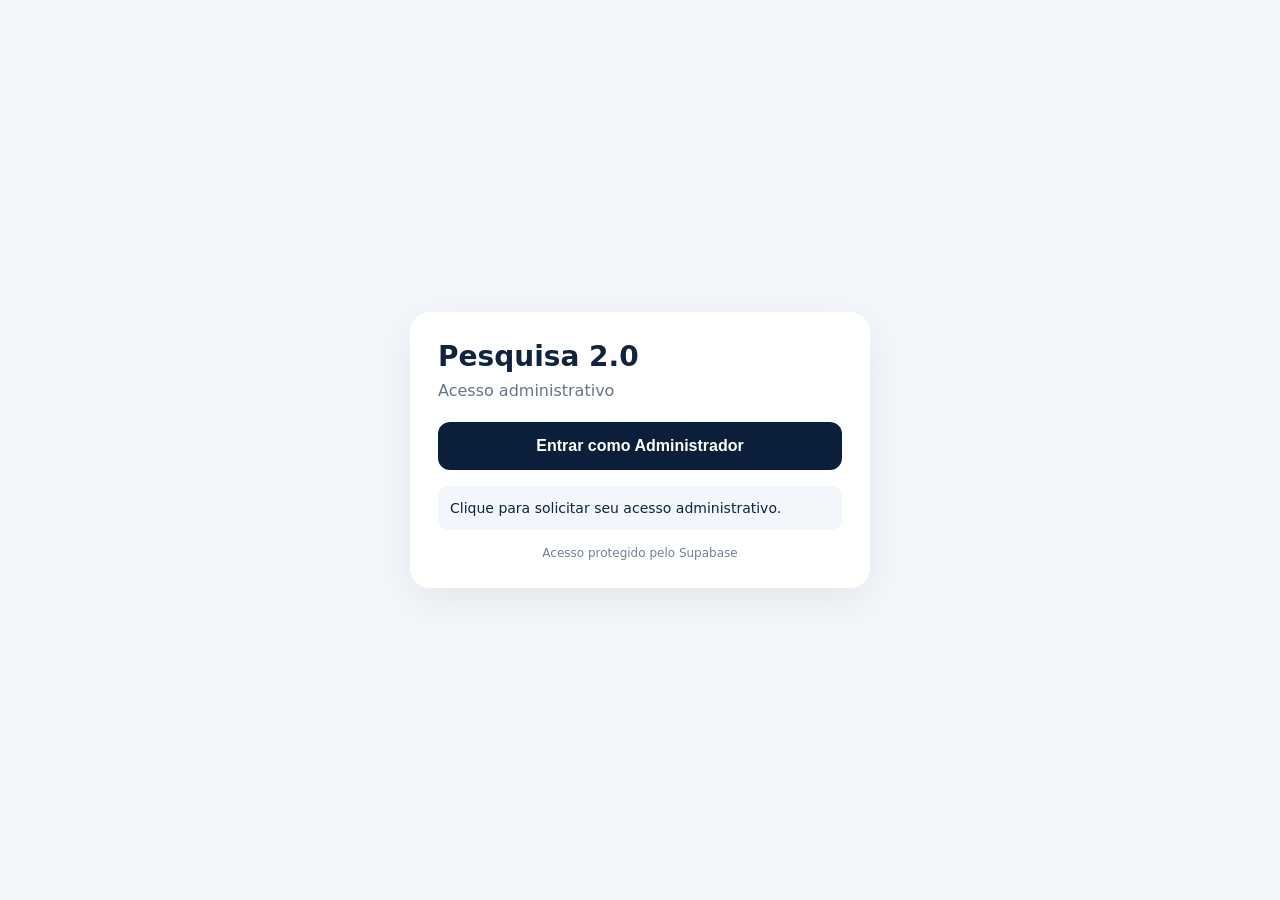
<file: admin.html>
<!doctype html><html lang="pt-BR"><head><meta charset="utf-8"><meta name="viewport" content="width=device-width,initial-scale=1,viewport-fit=cover"><meta name="theme-color" content="#0b1f3a"><link rel="manifest" href="./manifest-admin.webmanifest"><link rel="icon" href="./icon-admin-192.svg" type="image/svg+xml"><title>Pesquisa 2.0 — Administrador</title><style>html,body{margin:0;width:100%;height:100%;font-family:system-ui,-apple-system,Segoe UI,Roboto,sans-serif;background:#f3f6fb;color:#10233f}body{display:flex;align-items:center;justify-content:center}.card{width:min(92%,460px);box-sizing:border-box;background:#fff;border-radius:20px;padding:28px;box-shadow:0 12px 40px #0001}.logo{font-size:28px;font-weight:800}.sub{color:#66758a;margin:8px 0 22px}button{width:100%;border:0;border-radius:12px;padding:15px;font-size:16px;font-weight:700;cursor:pointer;background:#0b1f3a;color:#fff}.status{margin-top:16px;padding:12px;border-radius:10px;background:#f3f6fb;font-size:14px;line-height:1.45}.small{margin-top:16px;color:#718096;font-size:12px;text-align:center}</style></head><body><main class="card"><div class="logo">Pesquisa 2.0</div><div class="sub">Acesso administrativo</div><button id="entrar">Entrar como Administrador</button><div id="status" class="status">Clique para solicitar seu acesso administrativo.</div><div class="small">Acesso protegido pelo Supabase</div></main><script>(function(){const p=new URLSearchParams(location.search),t=p.get('access');if(t)localStorage.setItem('p20_admin_access',t);let installEvent=null;addEventListener('beforeinstallprompt',e=>{e.preventDefault();installEvent=e});window.__p20Install=async()=>{if(installEvent){installEvent.prompt();await installEvent.userChoice;installEvent=null}else alert('Abra o menu do navegador e escolha “Instalar app” ou “Adicionar à tela de início”.')};const b=document.getElementById('entrar'),s=document.getElementById('status');b.onclick=async()=>{const token=localStorage.getItem('p20_admin_access')||'';if(token){location.href='./index.html?access='+encodeURIComponent(token);return}s.textContent='Solicitando acesso administrativo…';try{const r=await fetch('https://oqqksddzwrlkqnfpfshu.supabase.co/functions/v1/admin-bootstrap',{method:'POST',headers:{'Content-Type':'application/json'}}),d=await r.json();if(!r.ok)throw new Error(d.error||'Não foi possível iniciar o acesso.');s.textContent='Link de acesso enviado para o e-mail administrativo cadastrado. Abra o link recebido para entrar.'}catch(e){s.textContent=e.message||'Erro ao solicitar acesso.'}}})();</script></body></html>
</file>
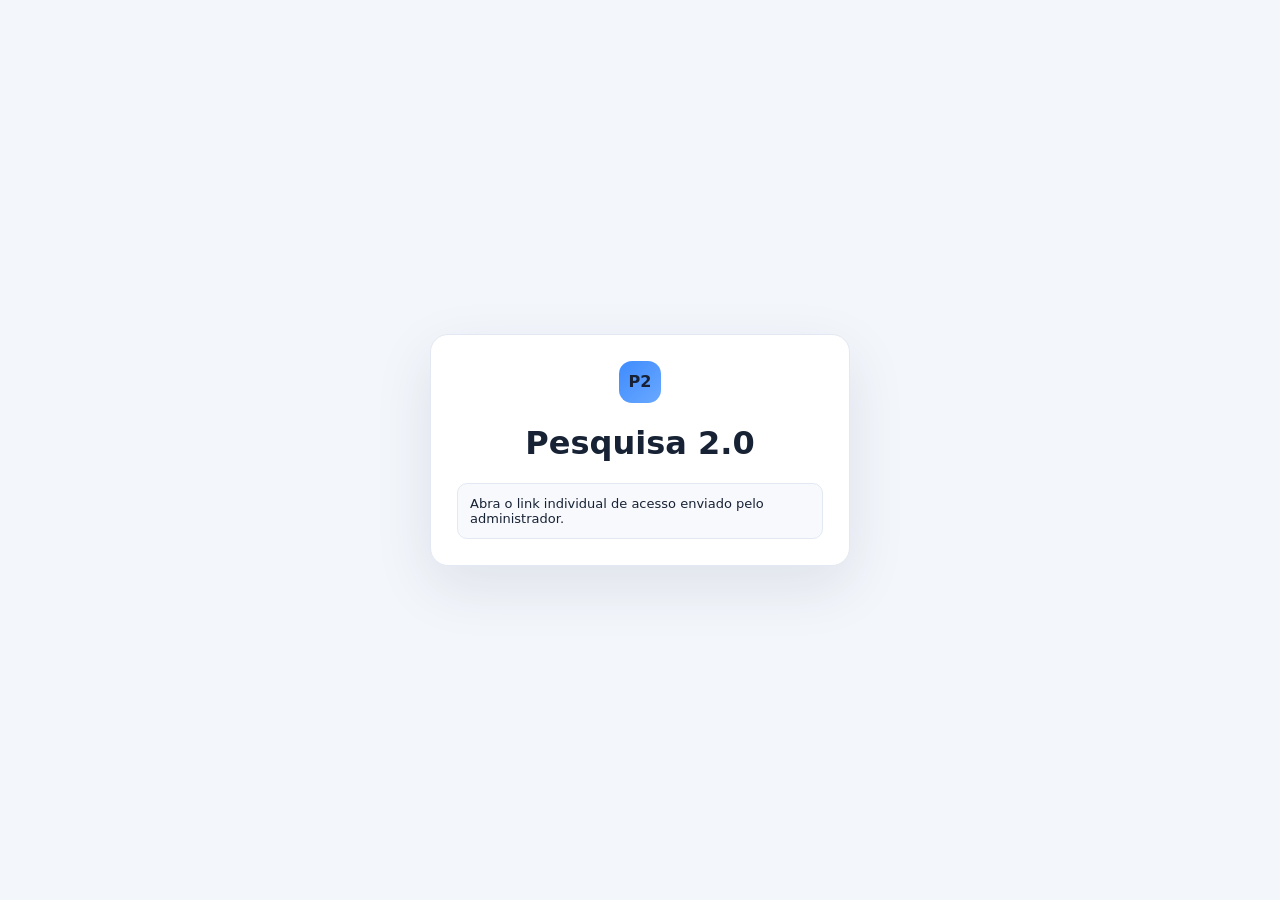
<file: diretoria.html>
<!doctype html><html lang="pt-BR"><head><meta charset="utf-8"><meta name="viewport" content="width=device-width,initial-scale=1,viewport-fit=cover"><meta name="theme-color" content="#168a52"><title>Pesquisa 2.0 — Diretoria</title></head><body><script>(function(){const p=new URLSearchParams(location.search);const t=p.get('access')||localStorage.getItem('p20_director_access')||'';if(t)localStorage.setItem('p20_director_access',t);const url='./index.html'+(t?'?access='+encodeURIComponent(t)+'&perfil=director':'?perfil=director');Promise.resolve(navigator.serviceWorker?.register('./sw.js?v=40')).finally(()=>location.replace(url));})();</script></body></html>
</file>
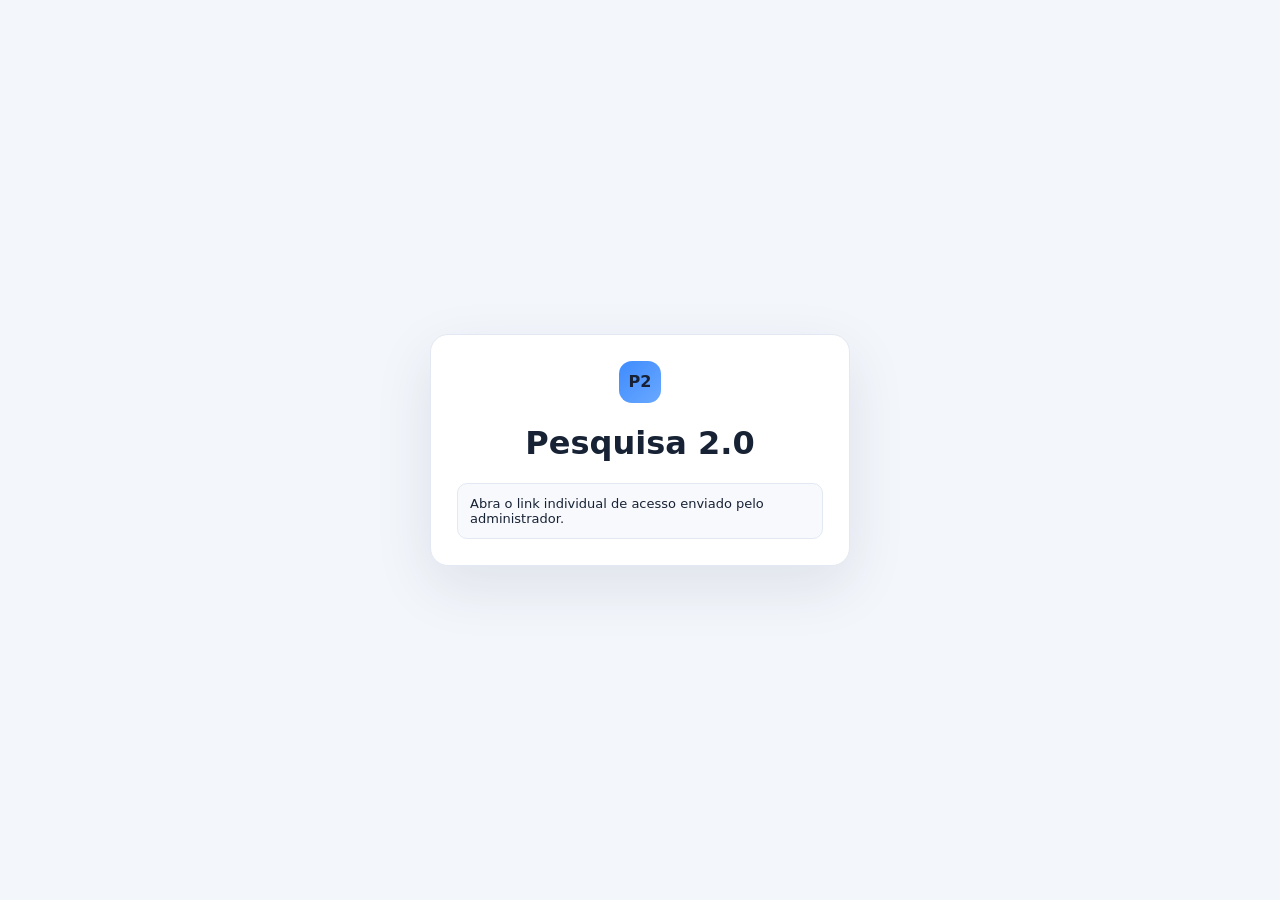
<file: pesquisador.html>
<!doctype html><html lang="pt-BR"><head><meta charset="utf-8"><meta name="viewport" content="width=device-width,initial-scale=1,viewport-fit=cover"><meta name="theme-color" content="#d88a00"><title>Pesquisa 2.0 — Pesquisador</title></head><body><script>(function(){const p=new URLSearchParams(location.search);const t=p.get('access')||localStorage.getItem('p20_researcher_access')||'';if(t)localStorage.setItem('p20_researcher_access',t);const url='./index.html'+(t?'?access='+encodeURIComponent(t)+'&perfil=researcher':'?perfil=researcher');Promise.resolve(navigator.serviceWorker?.register('./sw.js?v=40')).finally(()=>location.replace(url));})();</script></body></html>
</file>
<file: mobile.css>
/* Pesquisa 2.0 — correção definitiva de layout mobile */
*{box-sizing:border-box}html,body{width:100%;max-width:100%;overflow-x:hidden}
@media(max-width:850px){body{margin:0;min-width:0}.app{display:block!important;width:100%!important;min-width:0!important;overflow-x:hidden!important}.side{position:fixed!important;left:0!important;top:0!important;right:0!important;width:100%!important;height:60px!important;padding:0 12px!important;margin:0!important;overflow:visible!important;z-index:1000!important;display:flex!important;align-items:center!important;background:var(--nav)!important;border:0!important}.brand{width:100%!important;height:60px!important;padding:0!important;display:flex!important;align-items:center!important;justify-content:flex-start!important;gap:10px!important}.brand .logo{display:grid!important;width:40px!important;height:40px!important;flex:0 0 40px!important}.brand>div:not(.logo){display:none!important}.menu-toggle{display:grid!important;place-items:center!important;margin-left:auto!important;width:42px!important;height:42px!important;padding:0!important;border:0!important;border-radius:10px!important;background:#ffffff18!important;color:#fff!important;font-size:22px!important;cursor:pointer!important;z-index:1002!important}.nav{display:none!important;position:fixed!important;left:10px!important;right:10px!important;top:68px!important;width:auto!important;max-height:calc(100vh - 82px)!important;overflow-y:auto!important;margin:0!important;padding:9px!important;gap:5px!important;background:var(--nav)!important;border-radius:14px!important;box-shadow:0 14px 40px #0005!important;z-index:1001!important}.side.open .nav{display:grid!important}.nav button{display:flex!important;align-items:center!important;width:100%!important;min-height:46px!important;margin:0!important;padding:11px 12px!important;border:0!important;border-radius:10px!important;background:transparent!important;color:#cbd7e8!important;gap:10px!important;text-align:left!important;font-size:15px!important;white-space:normal!important}.nav button.active,.nav button:hover{background:#ffffff19!important;color:#fff!important}.nav button span{display:inline!important}.side>div[style]{display:none!important}.side.open>div[style]{display:block!important;position:fixed!important;left:10px!important;right:10px!important;bottom:12px!important;width:auto!important;padding:9px!important;background:var(--nav)!important;border-radius:14px!important;z-index:1002!important;box-shadow:0 14px 40px #0005!important}.side.open>div[style] .nav{display:flex!important;position:static!important;box-shadow:none!important;padding:0!important;background:transparent!important;max-height:none!important}.main{width:100%!important;max-width:100%!important;min-width:0!important;margin-left:0!important;padding-top:60px!important;overflow-x:hidden!important}.top{width:100%!important;min-height:68px!important;height:auto!important;padding:10px 12px!important;margin:0!important;gap:8px!important;overflow:hidden!important;display:flex!important;align-items:center!important}.top>div:first-child{min-width:0!important;flex:1 1 auto!important;overflow:hidden!important}.top h1{font-size:17px!important;line-height:21px!important;margin:0!important;white-space:normal!important;overflow-wrap:anywhere!important}.top p{font-size:11px!important;line-height:14px!important;margin:2px 0 0!important;overflow-wrap:anywhere!important}.top .actions{flex:0 0 auto!important;width:auto!important;max-width:45%!important;justify-content:flex-end!important}.top .actions .tag,.top .actions .btn:not(.primary){display:none!important}.top .actions .primary{display:inline-flex!important;width:auto!important;max-width:100%!important;padding:8px 10px!important;font-size:12px!important;white-space:nowrap!important}.content{width:100%!important;max-width:100%!important;min-width:0!important;padding:11px!important;margin:0!important;overflow-x:hidden!important}.grid,.two,.kpis,.formgrid{width:100%!important;max-width:100%!important;min-width:0!important}.kpis{grid-template-columns:repeat(2,minmax(0,1fr))!important;gap:8px!important}.two,.formgrid{grid-template-columns:minmax(0,1fr)!important;gap:9px!important}.card{width:100%!important;max-width:100%!important;min-width:0!important;padding:13px!important;border-radius:13px!important;overflow:hidden!important}.value{font-size:23px!important}.field,.field input,.field select{width:100%!important;max-width:100%!important;min-width:0!important}.field input,.field select{font-size:16px!important;padding:10px!important}.actions{width:100%!important;max-width:100%!important;display:flex!important;flex-wrap:wrap!important;gap:7px!important}.table{width:100%!important;max-width:100%!important;overflow-x:auto!important;border:1px solid var(--line)!important}.table table{width:100%!important;min-width:620px!important;border-collapse:collapse!important;display:table!important}.table table tr{display:table-row!important;width:auto!important;margin:0!important;padding:0!important;border:0!important;border-radius:0!important;background:transparent!important}.table table tr:first-child{display:table-row!important}.table table th,.table table td{display:table-cell!important;width:auto!important;min-width:0!important;padding:9px!important;border-bottom:1px solid var(--line)!important;font-size:12px!important;line-height:17px!important;text-align:left!important;vertical-align:middle!important}.table table td::before{content:none!important}button,.btn{touch-action:manipulation!important}}
@media(max-width:430px){.top .actions .primary{font-size:11px!important;padding:8px!important}.content{padding:9px!important}.card{padding:11px!important}.kpis{gap:6px!important}.value{font-size:21px!important}}
@media(min-width:851px){.main{margin-left:250px!important;min-width:0!important}.content{width:100%!important;max-width:1450px!important;margin-inline:auto!important}.menu-toggle{display:none!important}}
</file>
